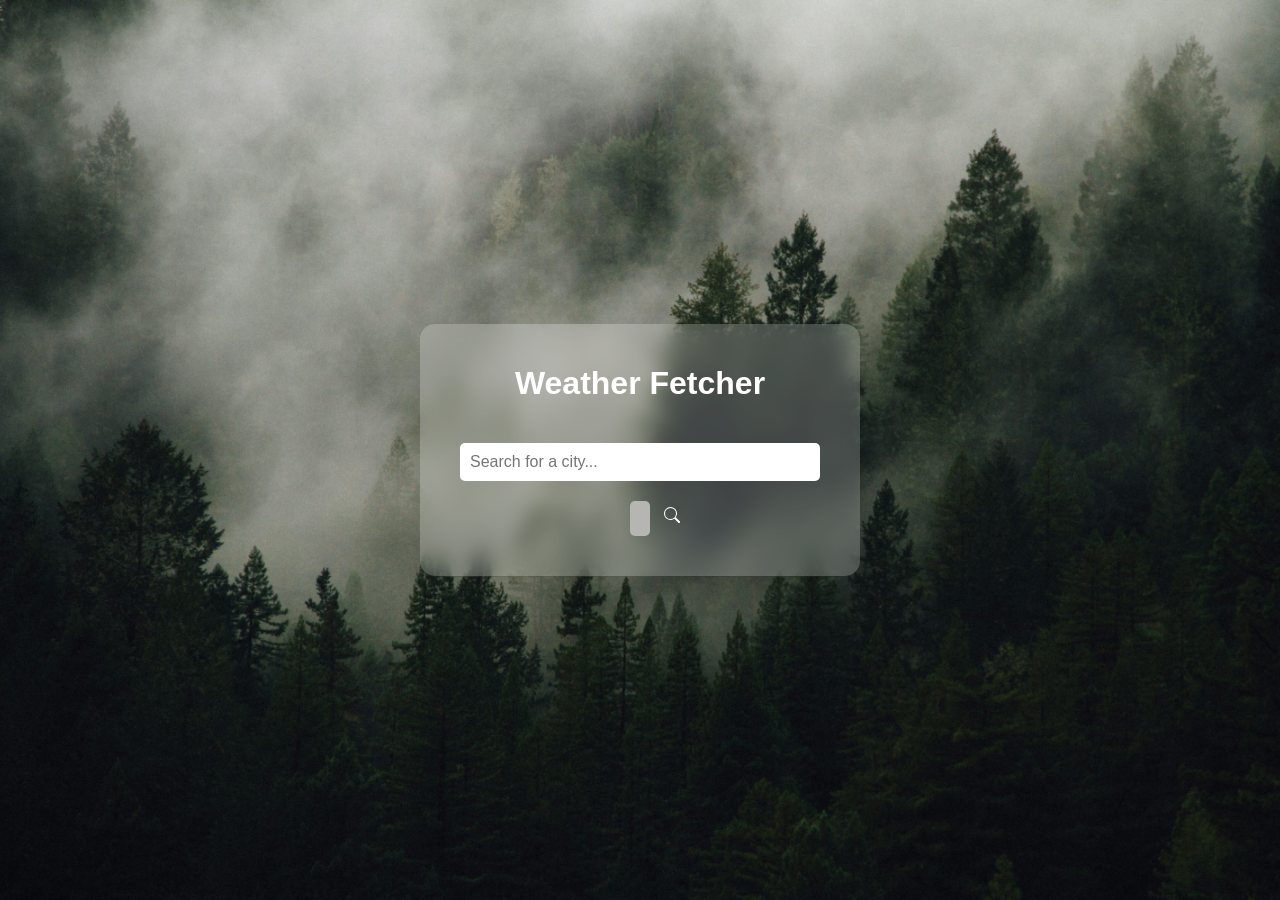
<file: Index.html>
<html lang="en">
<head>
    <meta charset="UTF-8">
    <meta name="viewport" content="width=device-width, initial-scale=1.0">
    <link rel="stylesheet" href="weather.css">
    <script src="script.js" defer></script>
    <title>Weather Project</title>
</head>
<body>
    <div class="container">
        <h1>Weather Fetcher</h1>
        <div class="search-box">
            <input type="text" id="search-bar" class="search-bar" placeholder="Search for a city..." oninput="fetchSuggestions(this.value)">
            <div class="dropdown" id="suggestions"></div>
            <input type="button" class="search-button" onclick="fetchWeatherData()">
                <svg xmlns="http://www.w3.org/2000/svg" width="16" height="16" fill="currentColor" class="bi bi-search" viewBox="0 0 16 16">
                <path d="M11.742 10.344a6.5 6.5 0 1 0-1.397 1.398h-.001q.044.06.098.115l3.85 3.85a1 1 0 0 0 1.415-1.414l-3.85-3.85a1 1 0 0 0-.115-.1zM12 6.5a5.5 5.5 0 1 1-11 0 5.5 5.5 0 0 1 11 0"/>
              </svg>
            </input>
        </div>
        <div class="weather-box"></div>
    </div>
</body>
</html>
</file>
<file: weather.css>
/* Apply a background image to the body */
body {
    margin: 0;
    padding: 0;
    font-family: Arial, sans-serif;
    background: url('Forest.jpeg') no-repeat center center fixed; /* Replace 'background.jpg' with your image file */
    background-size: cover;
    height: 100vh;
    display: flex;
    justify-content: center;
    align-items: center;
}
h1{
    text-align: center;
}

/* Style the container with a blur effect */
.container {
    background: rgba(255, 255, 255, 0.2); /* Semi-transparent white background */
    border-radius: 15px;
    padding: 20px;
    width: 50%;
    max-width: 400px;
    -webkit-backdrop-filter: blur(10px); /* Apply blur effect */
    backdrop-filter: blur(10px); /* For Safari support */
    box-shadow: 0 4px 30px rgba(0, 0, 0, 0.1); /* Optional shadow for better visibility */
    color: #fff; /* Text color for better contrast */
}

/* Style the search bar */
.search-bar {
    width: calc(100% - 40px);
    padding: 10px;
    border: none;
    border-radius: 5px;
    outline: none;
    font-size: 16px;
    margin: 5%;
}

/* Style the search button */
.search-button {
    background: rgb(181, 182, 178);
    border: none;
    border-radius: 5px;
    padding: 10px;
    cursor: pointer;
    margin-left: 50%;
    transform: translate(-50%, 0);
}

.search-button img {
    width: 20px;
    height: 20px;
}

/* Style the weather box */
.weather-box {
    text-align: center;
    margin-top: 20px;
}

.weather-box .location,
.weather-box .temperature,
.weather-box .weather {
    margin: 10px 0;
    font-size: 18px;
}

@media screen and (max-width: 600px) {
    .container {
        width: 80%;
        padding: 10px;
    }
    .search-bar {
        width: calc(100% - 40px);
    }
    .weather-box .location,
    .weather-box .temperature,
    .weather-box .weather {
        font-size: 16px;
    }
    .search-button {
        padding: 8px;
    }
    
}

.dropdown {
    position: absolute;
    background-color: #f9f9f9;
    width: calc(100% - 40px);
    box-shadow: 0px 8px 16px 0px rgba(0,0,0,0.2);
    z-index: 10;
    border-radius: 5px;
    max-height: 150px;
    overflow-y: auto;
    border-radius: 10px;
}
.suggestion-item {
    padding: 10px;
    cursor: pointer;
    border-bottom: 1px solid #ddd;
    color: #000;
}
.suggestion-item:hover {
    background-color: #f1f1f1;
}
.no-results {
    padding: 10px;
    color: #999;
    text-align: center;
}
</file>
